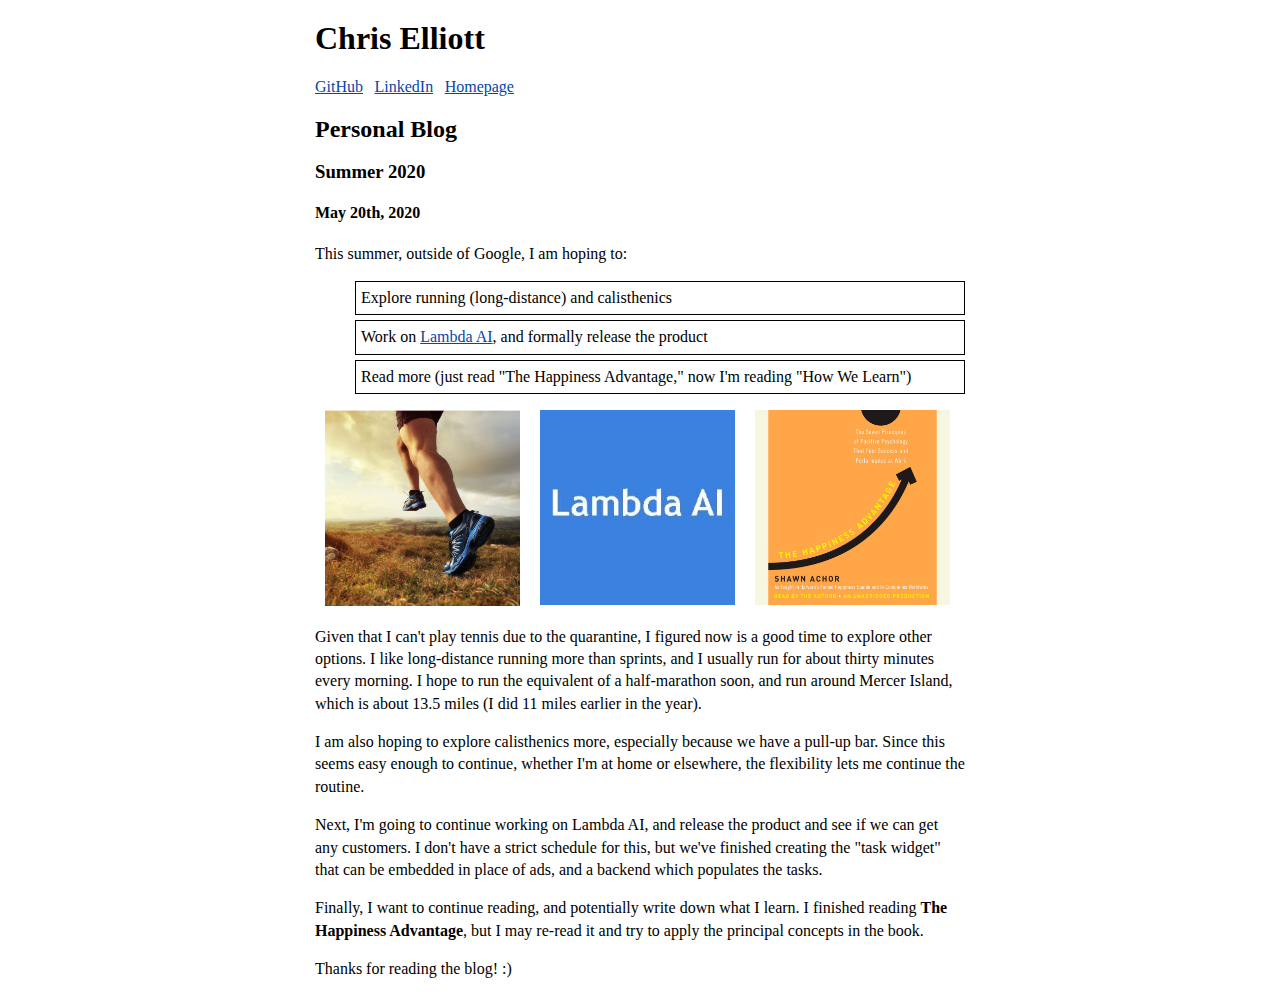
<file: portfolio/src/main/webapp/blog/index.html>
<!DOCTYPE html>
<html>
  <head>
    <meta charset="UTF-8">
    <title>Chris Elliott</title>
    <link rel="stylesheet" href="../style.css">
    <script src="../script.js"></script>
  </head>
  <body>
    <div id="content">
      <h1>Chris Elliott</h1>
      <div id="profile-links">
        <a class="profile-link" href="https://github.com/zpChris" target="_blank">GitHub</a>
        <a class="profile-link" href="https://www.linkedin.com/in/chris-m-elliott/" target="_blank">LinkedIn</a>
        <a class="profile-link" href="../">Homepage</a>
      </div>
      <h2>Personal Blog</h2>
      <div class="blog-post">
        <h3>Summer 2020</h3>
        <h4>May 20th, 2020</h4>
        <p>
          This summer, outside of Google, I am hoping to:
          <ol>
            <li>Explore running (long-distance) and calisthenics</li>
            <li>Work on <a href="https://lambdaai.dev" target="_blank">Lambda AI</a>, 
                and formally release the product</li>
            <li>Read more (just read "The Happiness Advantage," 
                now I'm reading "How We Learn")</li>
          </ol>
        </p>
        <div class="gallery-container">
          <div class="gallery-image-container">
            <img class="gallery-image" alt="Person running" src="../images/running.jpg"/>
          </div>
          <div class="gallery-image-container">
            <img class="gallery-image" alt="Lambda AI Logo" 
              src="../images/lambda_ai_logo.jpeg"/>
          </div>
          <div class="gallery-image-container">
            <img class="gallery-image" alt="The Happiness Advantage Book Cover" 
              src="../images/happiness_advantage_book.jpg"/>
          </div>
        </div>
        <p>
          Given that I can't play tennis due to the quarantine, I 
          figured now is a good time to explore other options. 
          I like long-distance running more than sprints, and I usually 
          run for about thirty minutes every morning. 
          I hope to run the equivalent of a half-marathon soon, and  
          run around Mercer Island, which is about 13.5 miles 
          (I did 11 miles earlier in the year).
        </p>
        <p>
          I am also hoping to explore calisthenics more, especially 
          because we have a pull-up bar. Since this seems easy enough 
          to continue, whether I'm at home or elsewhere, the flexibility 
          lets me continue the routine.
        </p>
        <p>
          Next, I'm going to continue working on Lambda AI, and release 
          the product and see if we can get any customers. I don't have 
          a strict schedule for this, but we've finished creating the 
          "task widget" that can be embedded in place of ads, and a 
          backend which populates the tasks.
        </p>
        <p>
          Finally, I want to continue reading, and potentially write down 
          what I learn. I finished reading <b>The Happiness Advantage</b>, 
          but I may re-read it and try to apply the principal concepts in 
          the book.
        </p>
        <p>
          Thanks for reading the blog! :)
        </p>
      </div>
    </div>
  </body>
</html>
</file>
<file: portfolio/src/main/webapp/style.css>
#content {
  margin-left: auto;
  margin-right: auto;
  width: 650px;
  line-height: 1.1;
}

#fun-fact {
  margin: 10px 0px;
  background-color: rgb(202, 232, 241);
}

#fun-fact:hover {
  background-color: lightblue;
}

#fun-fact-hide {
  background-color: rgb(228, 228, 228);
  display: none;
}

#fun-fact-hide:hover {
  background-color: lightgray;
}

button {
  border: none;
  padding: 7.5px;
}

button:hover {
  cursor: pointer;
}

p {
  line-height: 1.4;
}

a {
  color: #0645AD;
  text-decoration: underline;
}

#profile-links {
  margin: 10px 0px;
}

.profile-link {
  padding-right: 7.5px;
}

.project {
  margin: 10px 0px;
  opacity: 0;
  transform: translate(0, 10px);
  transition: all 1s;
}

.fade-in {
  opacity: 1;
  transform: translate(0, 0);
}

ol {
  line-height: 1.4;
}

.gallery-container {
  display: flex;
}

.gallery-image-container {
  flex-basis: 30%;
  margin: 0px 10px;
}

.gallery-image {
  width: 100%;
}

li {
  list-style: none;
  border: 1px solid black;
  padding: 5px;
  margin: 5px 0;
}

#auth-container {
  margin: 10px 0;
}

.span-comment {
  margin: 5px;
}

.span-comment-date {
  font-style: italic;
  color: rgb(160, 160, 160);
}

#auth-username-container {
  margin: 10px 0;
}

#comment-box, #username-box {
  width: 250px;
}

form {
  margin: 10px 0;
}

.hidden {
  display: none;
}
</file>
